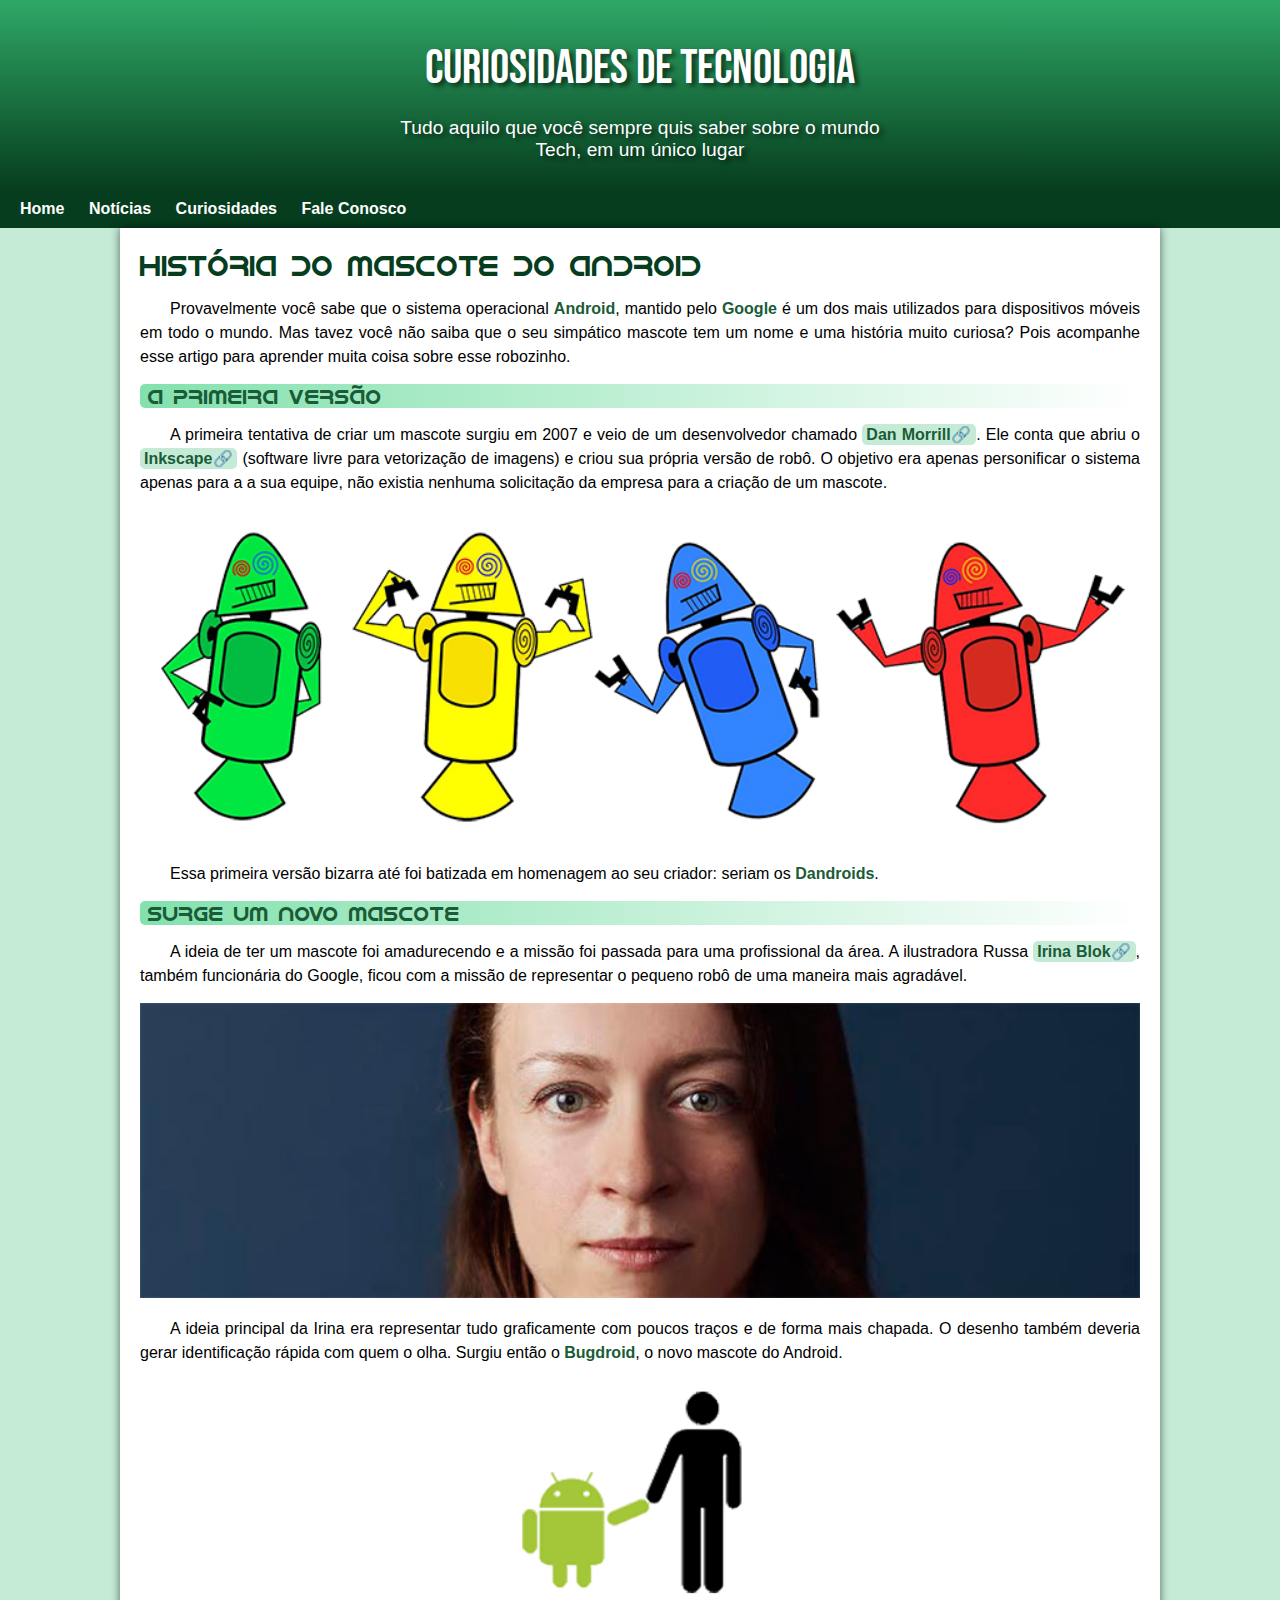
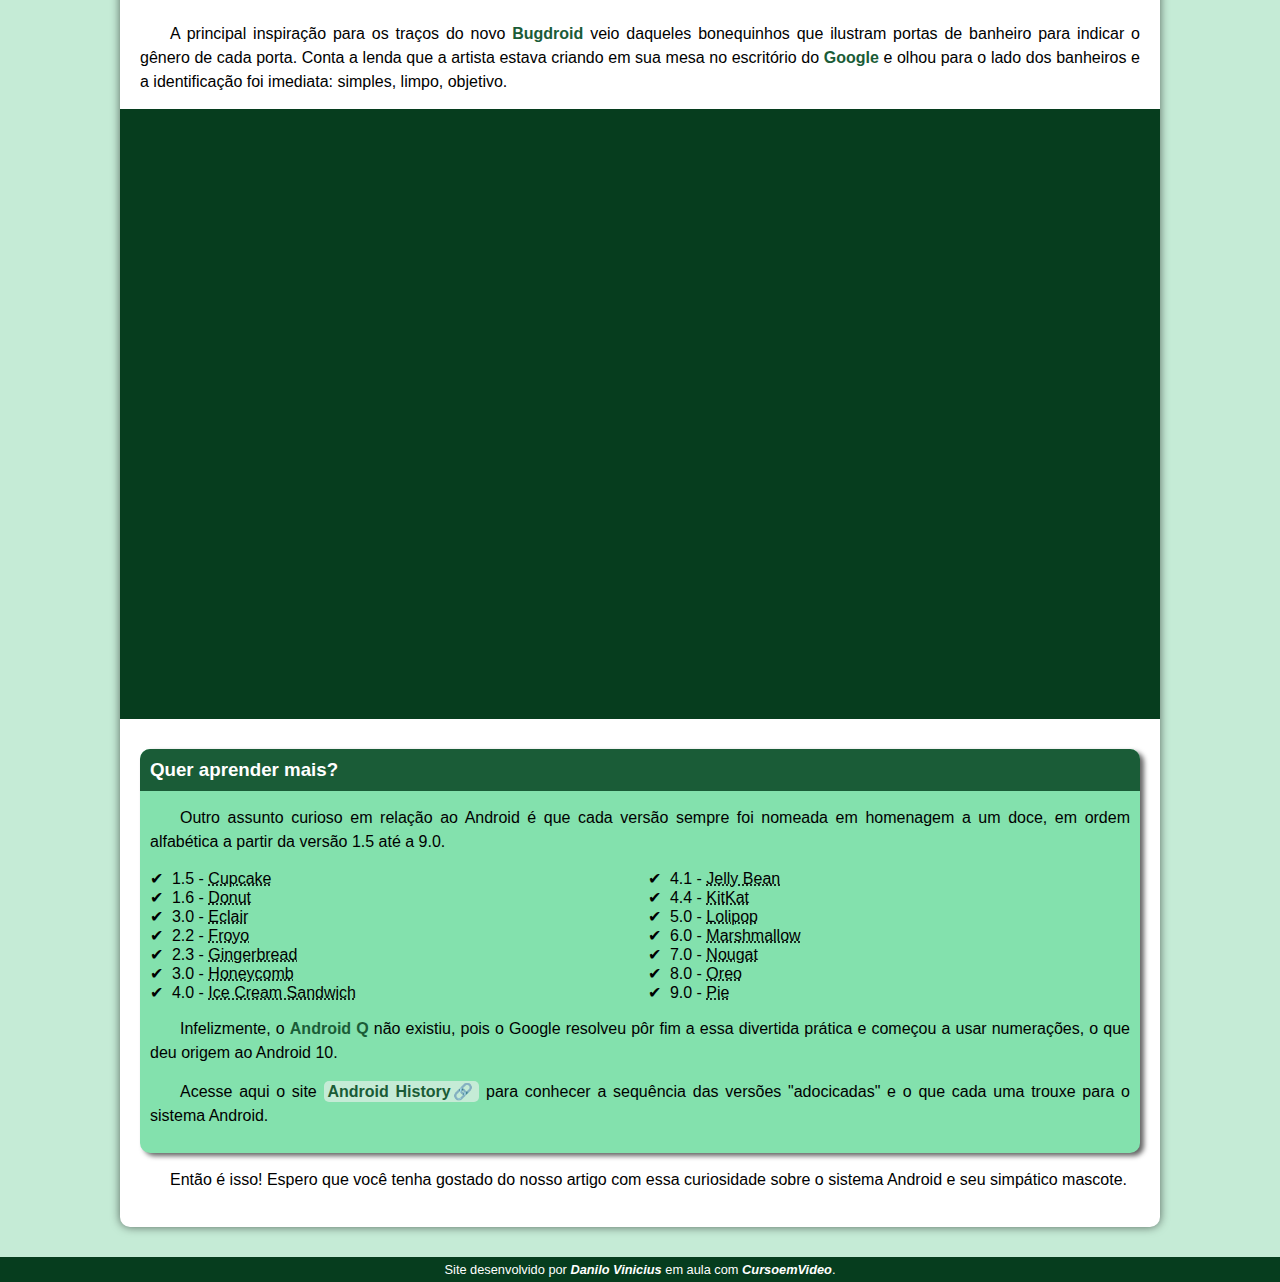
<file: index.html>
<!DOCTYPE html>
<html lang="pt-br">
<head>
    <meta charset="UTF-8">
    <meta http-equiv="X-UA-Compatible" content="IE=edge">
    <meta name="viewport" content="width=device-width, initial-scale=1.0">
    <title>Como surgiu o mascote do Android?</title>
    <link rel="stylesheet" href="style.css">
    <link rel="shortcut icon" href="imagens/favicon.ico" type="image/x-icon">
</head>
<body>
    <header> 
        <h1>Curiosidades de Tecnologia</h1>
        <p>Tudo aquilo que você sempre quis saber sobre o mundo Tech, em um único lugar</p>
    </header>
    <nav>
        <a href="#">Home</a>
        <a href="#">Notícias</a>
        <a href="#">Curiosidades</a>
        <a href="#">Fale Conosco</a>
    </nav>

    <main>
        <article>
            <h1>História do Mascote do Android</h1>
    
            <p> Provavelmente você sabe que o sistema operacional <strong>Android</strong>, mantido pelo <strong>Google</strong> é um dos mais utilizados para dispositivos móveis em todo o mundo. Mas tavez você não saiba que o seu simpático mascote tem um nome e uma história muito curiosa? Pois acompanhe esse artigo para aprender muita coisa sobre esse robozinho.</p>
    
            <h2>A primeira versão</h2>
    
            <p>A primeira tentativa de criar um mascote surgiu em 2007 e veio de um desenvolvedor chamado <a href="https://androidcommunity.com/dan-morrill-shows-us-the-android-mascot-that-almost-was-20130103/" target="_blank" class="externo">Dan Morrill</a>. Ele conta que abriu o <a class="externo" href="https://inkscape.org/pt-br/" target="_blank" >Inkscape</a> (software livre para vetorização de imagens) e criou sua própria versão de robô. O objetivo era apenas personificar o sistema apenas para a a sua equipe, não existia nenhuma solicitação da empresa para a criação de um mascote.</p>
    
            <picture class="imagens">
    
            <source media="(max-width: 600px)" srcset="imagens/dan-droids-pq.png">
            <img src="imagens/dan-droids.png" alt="fotomascotes">
    
            </picture>
    
            <p>Essa primeira versão bizarra até foi batizada em homenagem ao seu criador: seriam os <strong>Dandroids</strong>.</p>
    
            <h2>Surge um novo mascote</h2>
            
            <p>A ideia de ter um mascote foi amadurecendo e a missão foi passada para uma profissional da área. A ilustradora Russa <a  target="_blank" class="externo" href="https://www.irinablok.com/">Irina Blok</a>, também funcionária do Google, ficou com a missão de representar o pequeno robô de uma maneira mais agradável.</p>
    
            <picture>
    
            <source media="(max-width: 600px)" srcset="imagens/irina-blok-pq.jpg">
            <img src="imagens/irina-blok.jpg" alt="imagemflexivel">
    
            </picture>
    
    
            <p> A ideia principal da Irina era representar tudo graficamente com poucos traços e de forma mais chapada. O desenho também deveria gerar identificação rápida com quem o olha. Surgiu então o <strong>Bugdroid</strong>, o novo mascote do Android.</p>
    
            <img src="imagens/bugdroid.png" class="pequena" alt="logo">
    
            <p>A principal inspiração para os traços do novo <strong>Bugdroid</strong> veio daqueles bonequinhos que ilustram portas de banheiro para indicar o gênero de cada porta. Conta a lenda que a artista estava criando em sua mesa no escritório do <strong>Google</strong> e olhou para o lado dos banheiros e a identificação foi imediata: simples, limpo, objetivo.</p>
    
            <div class="video">
                <iframe width="100%" height="315"  src="https://www.youtube.com/embed/l2UDgpLz20M" title="YouTube video player" frameborder="0" allow="accelerometer; autoplay; clipboard-write; encrypted-media; gyroscope; picture-in-picture" ></iframe>
            </div>
 
            <aside>
                <h3>Quer aprender mais? </h3>
                
                    <p>Outro assunto curioso em relação ao Android é que cada versão sempre foi nomeada em homenagem a um doce, em ordem alfabética a partir da versão 1.5 até a 9.0.</p>
                    <ul>
                        <li>1.5 - <abbr title="Bolo de copo">Cupcake</abbr></li>
                        <li>1.6 - <abbr title="Rosquinha">Donut</abbr></li>
                        <li>3.0 - <abbr title="Bomba">Eclair</abbr></li>
                        <li>2.2 - <abbr title="Iorgurte Congelado">Froyo</abbr></li>
                        <li>2.3 - <abbr title="Biscoito de gengibre">Gingerbread</abbr></li>
                        <li>3.0 - <abbr title="Pão de Mel">Honeycomb</abbr></li>
                        <li>4.0 - <abbr title="Sanduiche de Sorvete">Ice Cream Sandwich</abbr></li>
                        <li>4.1 - <abbr title="Jujuba">Jelly Bean</abbr></li>
                        <li>4.4 - <abbr title="Kitkat">KitKat</abbr></li>
                        <li>5.0 - <abbr title="Pirulito">Lolipop</abbr></li>
                        <li>6.0 - <abbr title="Marshmallow">Marshmallow</abbr></li>
                        <li>7.0 - <abbr title="Torrone">Nougat</abbr></li>
                        <li>8.0 - <abbr title="Oreo">Oreo</abbr></li>
                        <li>9.0 - <abbr title="Torta">Pie</abbr></li>
                    </ul>
                    <p>Infelizmente, o <strong>Android Q</strong> não existiu, pois o Google resolveu pôr fim a essa divertida prática e começou a usar numerações, o que deu origem ao Android 10.</p>
                    <p>Acesse aqui o site <a class="externo" href="https://www.android.com/intl/en_uk/history/" target="_blank">Android History</a> para conhecer a sequência das versões "adocicadas" e o que cada uma trouxe para o sistema Android.</p>
               
            </aside>
    
            <p>Então é isso! Espero que você tenha gostado do nosso artigo com essa curiosidade sobre o sistema <link rel="stylesheet" href="">Android</link> e seu simpático mascote.</p>
    
        </article>

    
    </main>
    <footer>
        <p>Site desenvolvido por <em><a href="https://danilo-palacio.github.io/">Danilo Vinicius</a></em> em aula com <em><a href="https://www.cursoemvideo.com/">CursoemVideo</a></em>.</p>
    </footer>
</body>
</html>
</file>
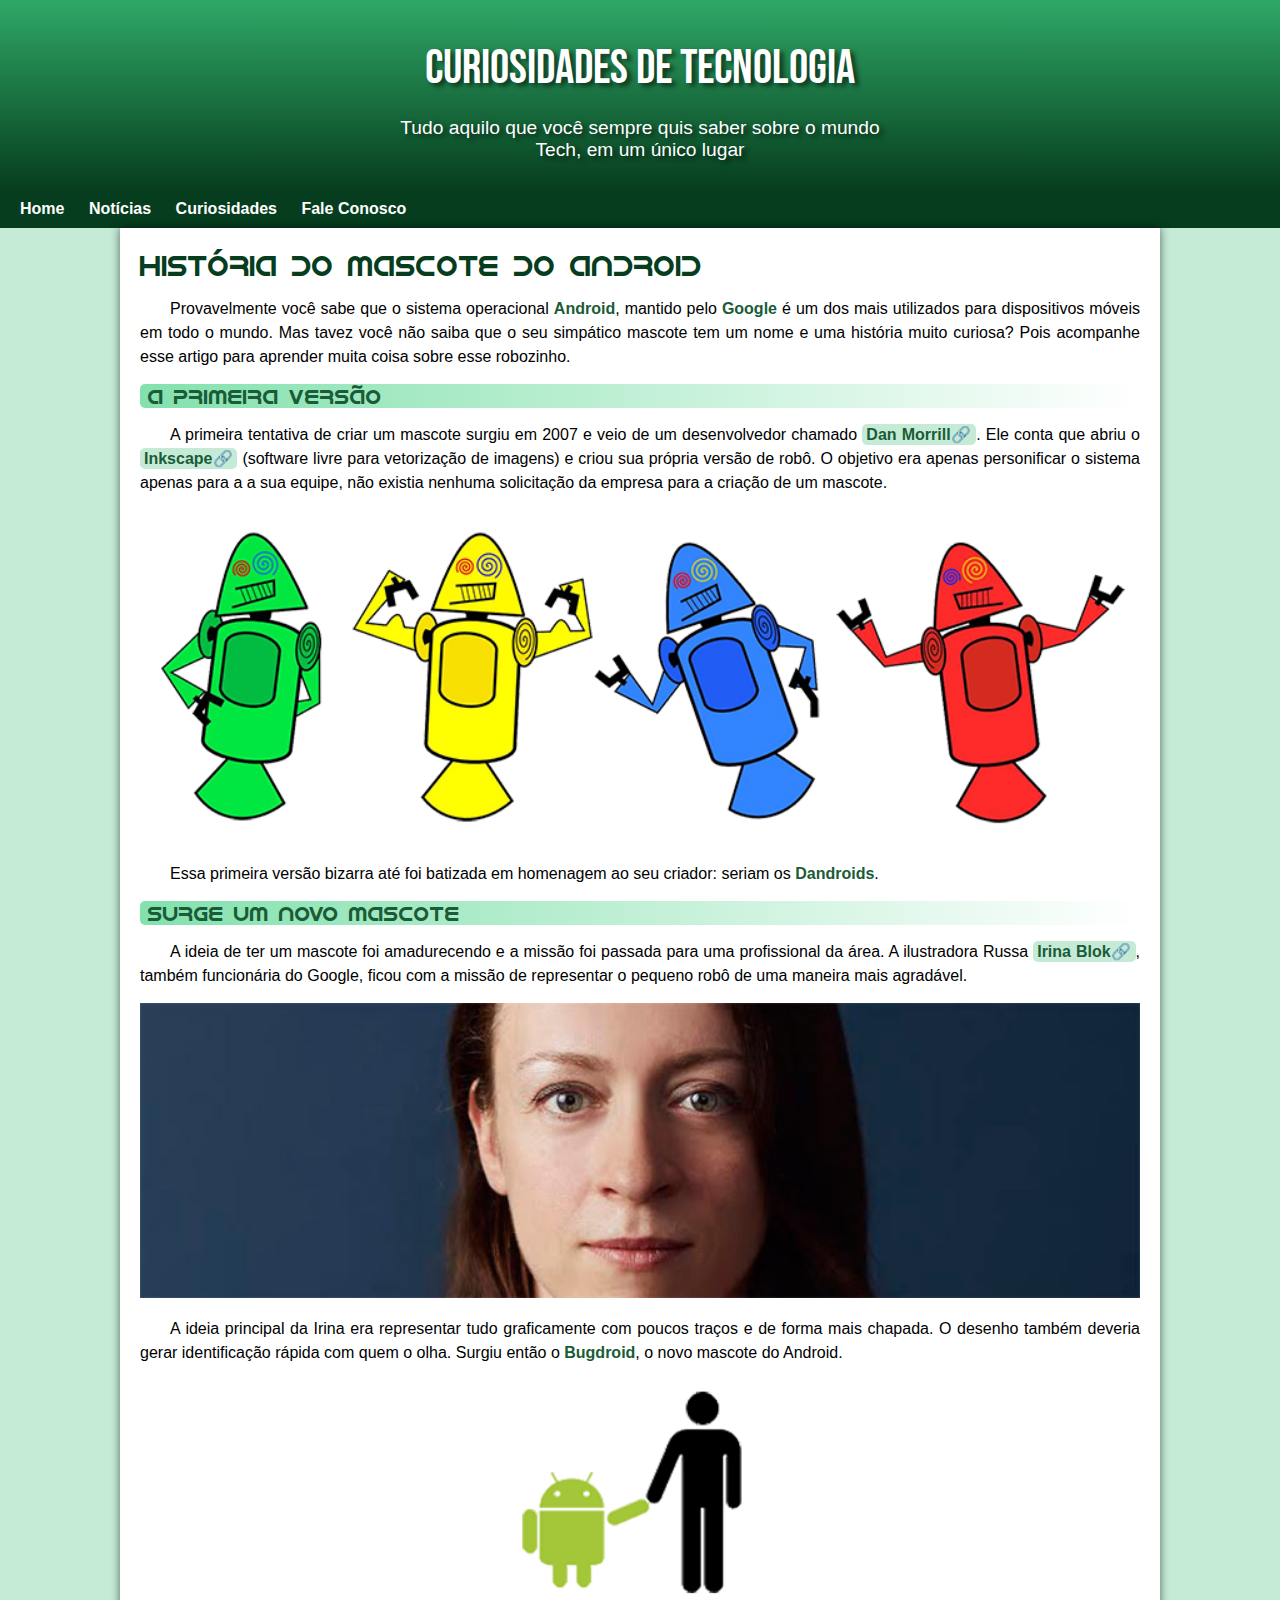
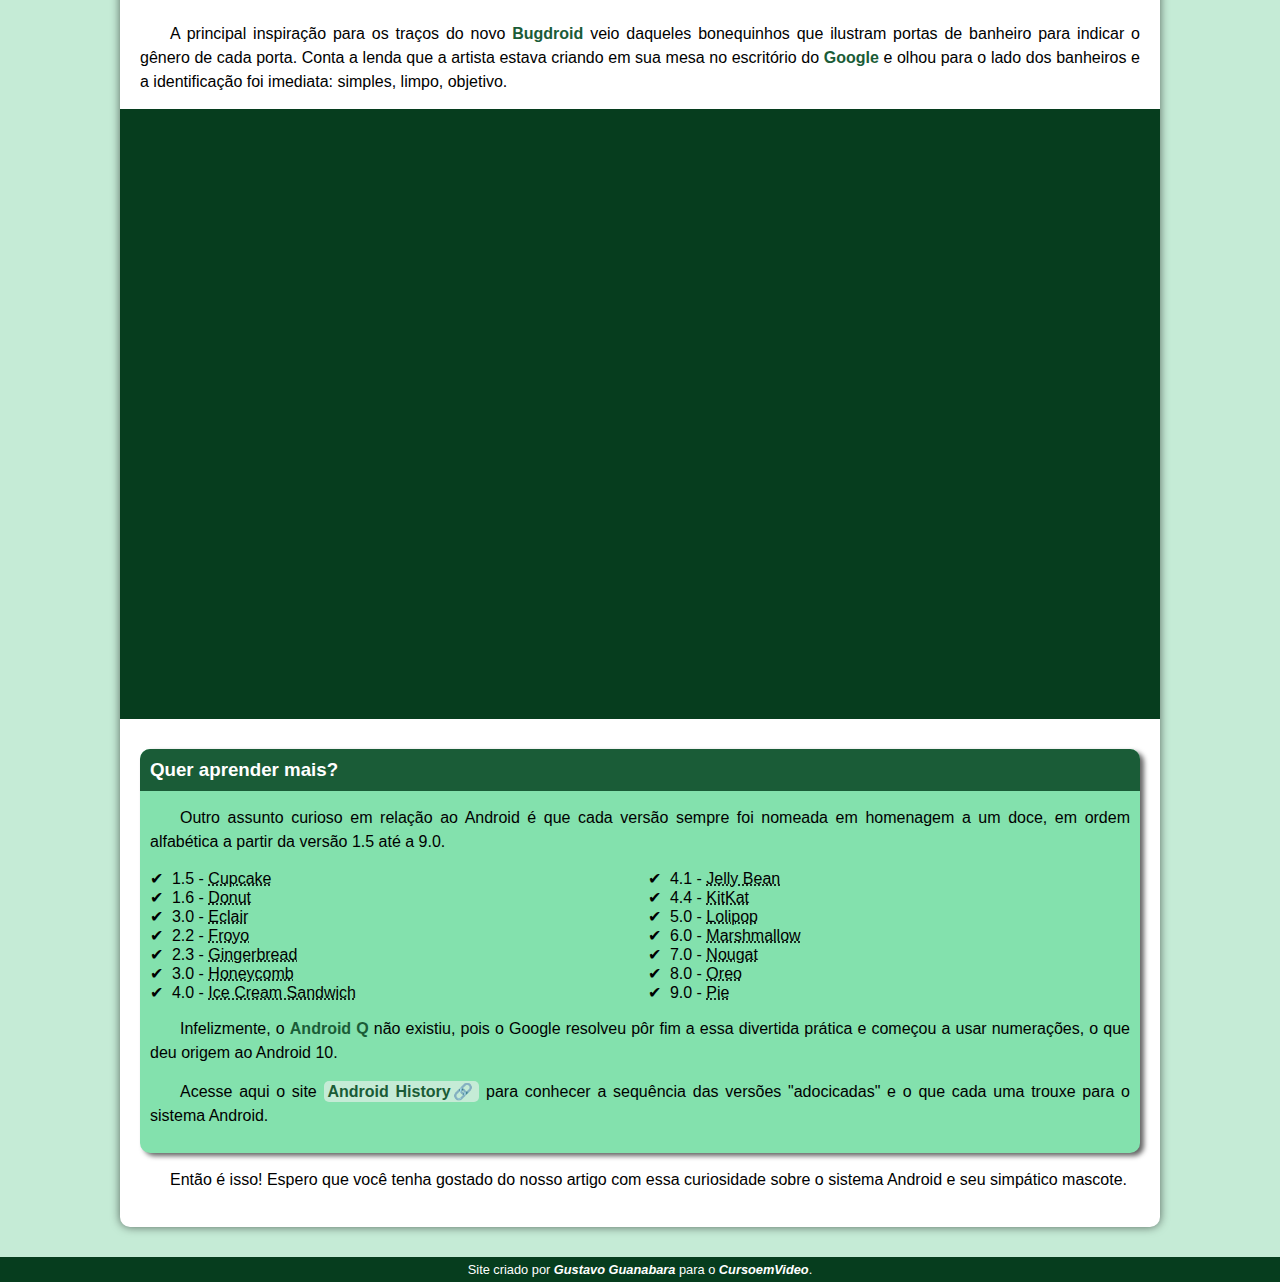
<file: android.html>
<!DOCTYPE html>
<html lang="pt-br">
<head>
    <meta charset="UTF-8">
    <meta http-equiv="X-UA-Compatible" content="IE=edge">
    <meta name="viewport" content="width=device-width, initial-scale=1.0">
    <title>Como surgiu o mascote do Android?</title>
    <link rel="stylesheet" href="style.css">
    <link rel="shortcut icon" href="imagens/favicon.ico" type="image/x-icon">
</head>
<body>
    <header> 
        <h1>Curiosidades de Tecnologia</h1>
        <p>Tudo aquilo que você sempre quis saber sobre o mundo Tech, em um único lugar</p>
    </header>
    <nav>
        <a href="#">Home</a>
        <a href="#">Notícias</a>
        <a href="#">Curiosidades</a>
        <a href="#">Fale Conosco</a>
    </nav>

    <main>
        <article>
            <h1>História do Mascote do Android</h1>
    
            <p> Provavelmente você sabe que o sistema operacional <strong>Android</strong>, mantido pelo <strong>Google</strong> é um dos mais utilizados para dispositivos móveis em todo o mundo. Mas tavez você não saiba que o seu simpático mascote tem um nome e uma história muito curiosa? Pois acompanhe esse artigo para aprender muita coisa sobre esse robozinho.</p>
    
            <h2>A primeira versão</h2>
    
            <p>A primeira tentativa de criar um mascote surgiu em 2007 e veio de um desenvolvedor chamado <a href="https://androidcommunity.com/dan-morrill-shows-us-the-android-mascot-that-almost-was-20130103/" target="_blank" class="externo">Dan Morrill</a>. Ele conta que abriu o <a class="externo" href="https://inkscape.org/pt-br/" target="_blank" >Inkscape</a> (software livre para vetorização de imagens) e criou sua própria versão de robô. O objetivo era apenas personificar o sistema apenas para a a sua equipe, não existia nenhuma solicitação da empresa para a criação de um mascote.</p>
    
            <picture class="imagens">
    
            <source media="(max-width: 600px)" srcset="imagens/dan-droids-pq.png">
            <img src="imagens/dan-droids.png" alt="fotomascotes">
    
            </picture>
    
            <p>Essa primeira versão bizarra até foi batizada em homenagem ao seu criador: seriam os <strong>Dandroids</strong>.</p>
    
            <h2>Surge um novo mascote</h2>
            
            <p>A ideia de ter um mascote foi amadurecendo e a missão foi passada para uma profissional da área. A ilustradora Russa <a  target="_blank" class="externo" href="https://www.irinablok.com/">Irina Blok</a>, também funcionária do Google, ficou com a missão de representar o pequeno robô de uma maneira mais agradável.</p>
    
            <picture>
    
            <source media="(max-width: 600px)" srcset="imagens/irina-blok-pq.jpg">
            <img src="imagens/irina-blok.jpg" alt="imagemflexivel">
    
            </picture>
    
    
            <p> A ideia principal da Irina era representar tudo graficamente com poucos traços e de forma mais chapada. O desenho também deveria gerar identificação rápida com quem o olha. Surgiu então o <strong>Bugdroid</strong>, o novo mascote do Android.</p>
    
            <img src="imagens/bugdroid.png" class="pequena" alt="logo">
    
            <p>A principal inspiração para os traços do novo <strong>Bugdroid</strong> veio daqueles bonequinhos que ilustram portas de banheiro para indicar o gênero de cada porta. Conta a lenda que a artista estava criando em sua mesa no escritório do <strong>Google</strong> e olhou para o lado dos banheiros e a identificação foi imediata: simples, limpo, objetivo.</p>
    
            <div class="video">
                <iframe width="100%" height="315"  src="https://www.youtube.com/embed/l2UDgpLz20M" title="YouTube video player" frameborder="0" allow="accelerometer; autoplay; clipboard-write; encrypted-media; gyroscope; picture-in-picture" ></iframe>
            </div>
 
            <aside>
                <h3>Quer aprender mais? </h3>
                
                    <p>Outro assunto curioso em relação ao Android é que cada versão sempre foi nomeada em homenagem a um doce, em ordem alfabética a partir da versão 1.5 até a 9.0.</p>
                    <ul>
                        <li>1.5 - <abbr title="Bolo de copo">Cupcake</abbr></li>
                        <li>1.6 - <abbr title="Rosquinha">Donut</abbr></li>
                        <li>3.0 - <abbr title="Bomba">Eclair</abbr></li>
                        <li>2.2 - <abbr title="Iorgurte Congelado">Froyo</abbr></li>
                        <li>2.3 - <abbr title="Biscoito de gengibre">Gingerbread</abbr></li>
                        <li>3.0 - <abbr title="Pão de Mel">Honeycomb</abbr></li>
                        <li>4.0 - <abbr title="Sanduiche de Sorvete">Ice Cream Sandwich</abbr></li>
                        <li>4.1 - <abbr title="Jujuba">Jelly Bean</abbr></li>
                        <li>4.4 - <abbr title="Kitkat">KitKat</abbr></li>
                        <li>5.0 - <abbr title="Pirulito">Lolipop</abbr></li>
                        <li>6.0 - <abbr title="Marshmallow">Marshmallow</abbr></li>
                        <li>7.0 - <abbr title="Torrone">Nougat</abbr></li>
                        <li>8.0 - <abbr title="Oreo">Oreo</abbr></li>
                        <li>9.0 - <abbr title="Torta">Pie</abbr></li>
                    </ul>
                    <p>Infelizmente, o <strong>Android Q</strong> não existiu, pois o Google resolveu pôr fim a essa divertida prática e começou a usar numerações, o que deu origem ao Android 10.</p>
                    <p>Acesse aqui o site <a class="externo" href="https://www.android.com/intl/en_uk/history/" target="_blank">Android History</a> para conhecer a sequência das versões "adocicadas" e o que cada uma trouxe para o sistema Android.</p>
               
            </aside>
    
            <p>Então é isso! Espero que você tenha gostado do nosso artigo com essa curiosidade sobre o sistema <link rel="stylesheet" href="">Android</link> e seu simpático mascote.</p>
    
        </article>

    
    </main>
    <footer>
        <p>Site criado por <em><a href="#">Gustavo Guanabara</a></em> para o <em><a href="">CursoemVideo</a></em>.</p>
    </footer>
</body>
</html>
</file>
<file: style.css>
@charset "UTF-8";

@import url('https://fonts.googleapis.com/css2?family=Bebas+Neue&display=swap');

@font-face {
    font-family: idroid;
    src: url('fontes/idroid.otf') format('opentype');}
:root{
    --cor0: #c5ebd6;
    --cor1: #83e1ad;
    --cor2: #3ddc84;
    --cor3: #2fa866;
    --cor4: #1a5c37;
    --cor5: #063d1e;
    --branco: white;
    --preto: black;
    
    --fonte-padrao: Arial, Verdana, Helvetica, sans-serif;
    --fonte-destaque: 'Bebas Neue', 'Bradley Hand', cursive;
    --fonte-android: 'idroid', 'Bradley Hand', cursive;

    --sombra: 4px 3px 5px rgba(0, 0, 0, 0.603);
}
*{
    margin: 0px;
    padding: 0px;

}
body{ 
    background-color: var(--cor0);
    font-family: var(--fonte-padrao);
}
a.externo::after {
    content: '\1F517';
}
header{    
    background-image: linear-gradient(to bottom, var(--cor3), var(--cor5) ) ;
    min-height: 150px;
    text-align: center;
    padding-top: 40px;
}
header > h1{
    font-family: var(--fonte-destaque);
    font-size: 3em;
    color: var(--branco);
    margin-bottom: 20px;
    text-shadow: var(--sombra);
    font-weight: normal;
    
}
header > p {
    color: var(--branco);
    font-family: var(--fonte-padrao);
    font-size: 1.2em;
    max-width: 500px;
    margin: auto;
    padding: 0px 10px;
    text-shadow: var(--sombra);
}
nav {
    background-color: var(--cor5);
    padding: 10px;
    box-shadow: var(--sombra-fonts);
    
}
nav > a {
    color: var(--branco);
    padding: 10px;
    text-decoration: none;
    font-weight: bold;
    border-radius: 5px;
    transition-duration: 0.3s;
    
}
nav > a:hover {
    background-color: var(--cor3);
    color: var(--cor5);
}
main{
    min-width: 300px;
    max-width: 1000px;
    background-color: var(--branco);
    margin: auto;
    margin-bottom: 30px;
    padding: 20px;
    box-shadow: 0px 0px 10px rgba(0, 0, 0, 0.568);
    border-radius: 0px 0px 10px 10px;
}
main h1 {
    color: var(--cor5);
    font-family: var(--fonte-android);
    font-weight: normal;
    font-size: 1.8em;
}
main h2{
    font-family: var(--fonte-android);
    color: var(--cor4);
    font-size: 1.3em;
    background-image: linear-gradient(to right, var(--cor1), transparent);
    text-indent: 8px;
    border-radius: 5px;
    font-weight: normal;
}
main p {
    margin: 15px 0px;
    text-align: justify;
    text-indent: 30px;
    line-height: 1.5em;
    font-size: 1em;
}
main img {
    width: 100%;
}
main strong{
    color: var(--cor4);
    font-weight: bold;
}
main  a{
    text-decoration: none;
    font-weight: bold;
    color: var(--cor4);
    background-color: var(--cor0);
    padding: 2px 4px;
    border-radius: 5px;
}
main > a:hover{
    text-decoration: underline;
    color: var(--cor2);
    background-color: var(--cor4);
}
main img.pequena {
    max-width: 350px;
    display: block;
    margin: auto;
}
div.video{
    background-color: var(--cor5);
    margin-bottom: 30px;
    margin: 0px -20px 30px -20px;
    padding:20px;
    padding-bottom: 59%;
    position: relative;
}
div.video > iframe{
    position: absolute;
    top: 5%;
    left: 5%;
    width: 90%;
    height: 90%;

}
aside{
    background-color: var(--cor1);
    padding: 10px;
    border-radius: 10px;
    box-shadow: var(--sombra);
}
aside > h3{
    background-color: var(--cor4);
    color: var(--branco);
    padding: 10px;
    margin: -10px -10px 0px -10px;
    border-radius: 10px 10px 0px 0px;
}
aside > ul{
    list-style-type: '\2714\00A0\00A0';
    list-style-position: inside;
    columns: 2;
}
aside a{
    text-decoration: none;
    font-weight: bold;
    color: var(--cor4);
    padding: 2px 4px;
    border-radius: 5px;
}
aside a:hover{
    text-decoration: underline;
    color: var(--cor2);
    background-color: var(--cor4);
}
footer{
    background-color: var(--cor5);
    font-family: var(--fonte-padrao);
    color: var(--branco);
    text-align: center;
    font-size: 0.8em;
    padding: 5px;
}
footer a {
    color: var(--branco);
    font-weight: bold;
    text-decoration: none;
}
footer a:hover{
    text-decoration: underline;
    color: var(--cor1);
}
</file>
